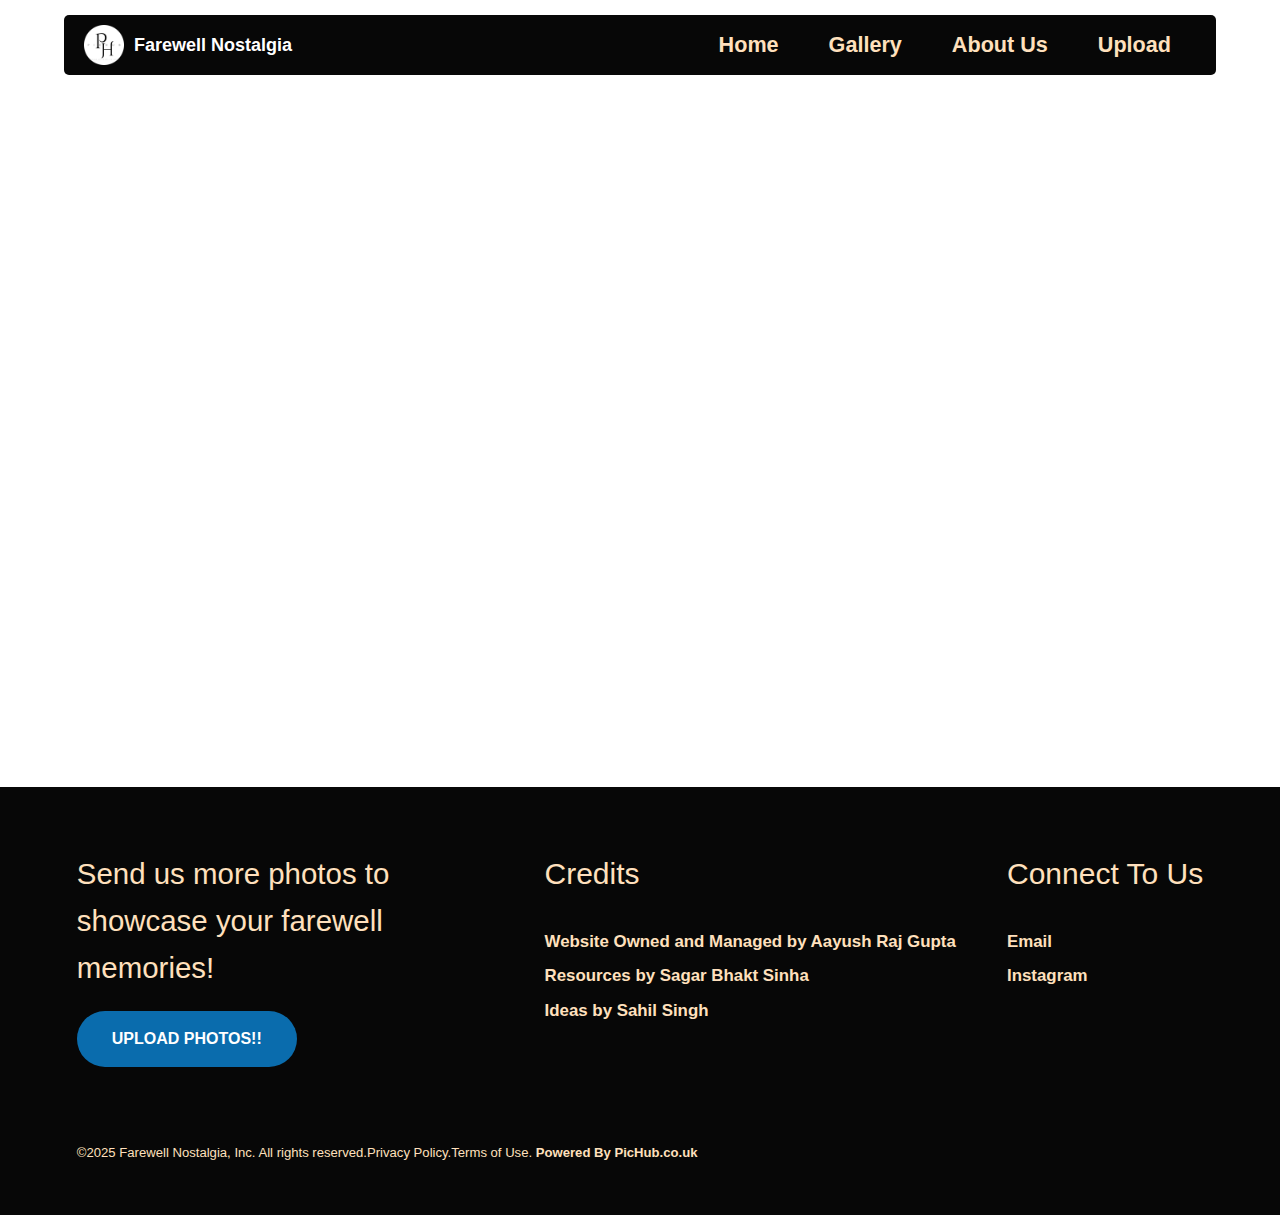
<file: Photos-Webpage/Vintage/vintage.html>
<!DOCTYPE html>
<html lang="en">
<head>
    <meta charset="UTF-8">
    <meta name="viewport" content="width=device-width, initial-scale=1.0">
    <title>Farewell Nostalgia</title>
    <link rel="stylesheet" href="https://www.w3schools.com/w3css/4/w3.css">
    <link rel="stylesheet" href="https://fonts.googleapis.com/css?family=Montserrat">
    <link rel="stylesheet" href="https://cdnjs.cloudflare.com/ajax/libs/font-awesome/5.15.4/css/all.min.css">
    <link rel="stylesheet" href="view-pages.css">
    <link rel="stylesheet" href="header.footer.css">
    <link rel="icon" type="image/x-icon" href="web-page-photos/PicHubStudios-Circle.png">
</head>
<body>
    <!-- Header -->
    <header>
        <div class="logo">
            <img src="web-page-photos/PicHubStudios-Circle.png" alt="Logo">
            <span>Farewell Nostalgia</span>
        </div>
        <nav>
            <ul>
                <li><a href="../../index.html">Home</a></li>
                <li><a href="../../Gallery/gallery.html">Gallery</a></li>
                <li><a href="../../About-US/About US.html">About Us</a></li>
                <li><a href="../../Upload.html">Upload</a></li>
            </ul>
        </nav>
        <div class="menu-icon" onclick="toggleMenu()">
            <i class="fas fa-bars"></i>
        </div>
    </header>
    <div id="sidebar-menu">
    <ul>
        <li><a href="../../index.html">Home</a></li>
        <li><a href="../../Gallery/gallery.html">Gallery</a></li>
        <li><a href="../../About-US/About US.html">About Us</a></li>
        <li><a href="../../Upload.html">Upload</a></li>
    </ul>
</div>
<div id="overlay" onclick="toggleMenu()"></div>  


    <!-- Photo Grid -->
    <div class="w3-content">
        <div class="w3-row-padding" id="photoGrid">
            <!-- Add images manually -->
            <div class="w3-quarter">
                <img src="photos/1.jpg" alt="Image 1" style="width:100%" onclick="openModal(this.src)">
                <img src="photos/2.jpg" alt="Image 2" style="width:100%" onclick="openModal(this.src)">
                <img src="photos/3.jpg" alt="Image 3" style="width:100%" onclick="openModal(this.src)">
                <!-- Add more images here -->
            </div>
            <div class="w3-quarter">
                <img src="photos/4.jpg" alt="Image 4" style="width:100%" onclick="openModal(this.src)">
                <img src="photos/5.jpg" alt="Image 5" style="width:100%" onclick="openModal(this.src)">
                <img src="photos/6.jpg" alt="Image 6" style="width:100%" onclick="openModal(this.src)">
                <!-- Add more images here -->
            </div>
            <div class="w3-quarter">
                <img src="photos/7.jpg" alt="Image 7" style="width:100%" onclick="openModal(this.src)">
                <img src="photos/8.jpg" alt="Image 8" style="width:100%" onclick="openModal(this.src)">
                <img src="photos/9.jpg" alt="Image 9" style="width:100%" onclick="openModal(this.src)">
                <!-- Add more images here -->
            </div>
            <div class="w3-quarter">
                <img src="photos/10.jpg" alt="Image 10" style="width:100%" onclick="openModal(this.src)">
                <img src="photos/11.jpg" alt="Image 11" style="width:100%" onclick="openModal(this.src)">
                <img src="photos/12.jpg" alt="Image 12" style="width:100%" onclick="openModal(this.src)">
                <!-- Add more images here -->
            </div>
            <!-- Repeat the above structure for all 100 images -->
        </div>
    </div>

    <!-- Modal for Image Preview -->
    <div id="imageModal" class="w3-modal" onclick="closeModal()">
        <div class="img-container" onclick="event.stopPropagation()">
            <img id="modalImage">
            <a id="modalDownloadBtn" class="download-btn" download>Download</a>
            <button class="close-btn" onclick="closeModal()">×</button>
        </div>
    </div>

    <!-- Footer -->
    <footer>
        <div class="footer-wrapper">
            <div class="footer-section">
                <div class="footer-subscribe">
                    <h2>Send us more photos to showcase your farewell memories!</h2>
                    <a href="upload.html" class="upload">Upload Photos!!</a>
                    <div id="message"></div>
                </div>
                <nav class="footer-nav">
                    <div>
                        <h2>Credits</h2>
                        <ul>
                            <li>Website Owned and Managed by <a href="https://www.instagram.com/aayush_rajgupta">Aayush Raj Gupta</a><br></li>
                            <li>Resources by <a href="https://www.instagram.com/762_sagar"> Sagar Bhakt Sinha</a><br></li>
                            <li>Ideas by <a href="https://www.instagram.com/sahilsingh.fr"> Sahil Singh</a><br></li>
                        </ul>
                    </div>
                    <div>
                        <h2>Connect To Us</h2>
                        <ul>
                            <li><a href="mailto:nostalgiafarewell@gmail.com">Email</a></li>
                            <li><a href="https://www.instagram.com/pichub__official/">Instagram</a></li>
                        </ul>
                    </div>
                </nav>
            </div>
            <div class="footer-copyright">
                <p>©2025 Farewell Nostalgia, Inc. All rights reserved.</p>
                <p>Privacy Policy.</p>
                <p>Terms of Use.<strong> Powered By <a href="https://www.pichub.co.uk">PicHub.co.uk</a></strong></p>
            </div>
        </div>
    </footer>

    <!-- Minimal JavaScript for Modal (Optional) -->
    <script>
        function openModal(src) {
            const modalImage = document.getElementById('modalImage');
            const imageModal = document.getElementById('imageModal');
            const modalDownloadBtn = document.getElementById('modalDownloadBtn');

            modalImage.src = src;
            modalDownloadBtn.href = src;
            imageModal.style.display = 'flex';
        }

        function closeModal() {
            document.getElementById('imageModal').style.display = 'none';
        }
    </script>
</body>
</html>
</file>
<file: Photos-Webpage/Vintage/view-pages.css>
/* Base Styles */
* {
    margin: 0;
    padding: 0;
    box-sizing: border-box;
}



body {
    font-family: Arial, sans-serif;
    background-color: #ffe0bdaf;
    position: inherit;
    color: #000000;
    line-height: 1.6;
    text-align: center;
    overflow-x: hidden;
}

.upload {
  display: inline-block;
  margin-top: 10px;
  padding: 15px 35px;
  background-color: #0b77bee8; /* Accent color */
  color: #ffffff; /* Black text */
  text-transform: uppercase;
  font-weight: bold;
  border: none;
  border-radius: 50px;
  cursor: pointer;
  transition: background-color 0.3s ease, transform 0.3s ease;
  text-decoration: none;
  font-size: 16px;
}

.intro {
    position: relative;
    height: 100vh;
    display: flex;
    justify-content: center;
    align-items: center;
    flex-direction: column;
    text-align: center;
    
    
}



.intro h2 {
    font-size: 5rem;
    margin-bottom: 1rem;

}

.intro p {
    font-size: 2rem;
    margin-bottom: 2rem;
    
}

.intro button {
    padding: 0.75rem 1.5rem;
    font-size: 1rem;
    color: #000000;
    background-color: transparent;
    border: 0.15em solid black;
    cursor: pointer;
    transition: background-color 0.3s;
}

.intro a:hover{
    text-decoration: none;
        color: #000000;

}


.text-container {
    display: flex;
    justify-content: center;
    align-items: center;
}

.text-container h1 {
    margin: 0;
    font-size: 150px;
    color: rgba(0, 0, 0, 0);
    background-image: url("https://images.unsplash.com/photo-1499195333224-3ce974eecb47?ixlib=rb-0.3.5&ixid=eyJhcHBfaWQiOjEyMDd9&s=2cf549433129d4227d1879347b9e78ce&auto=format&fit=crop&w=1248&q=80");
    background-repeat: repeat;
    -webkit-background-clip: text;
    animation: animate 15s ease-in-out infinite;
    text-align: center;
    text-transform: uppercase;
    font-weight: 900;
    font-family: 'Playlist Script',;
    
}

@keyframes animate {
    0%, 100% {
        background-position: left top;
    }
    25% {
        background-position: right bottom;
    }
    50% {
        background-position: left bottom;
    }
    75% {
        background-position: right top;
    }
}


@import url("https://fonts.googleapis.com/css?family=Raleway");

:root {
  --glow-color:#ffecd1;
}

*,
*::before,
*::after {
  box-sizing: border-box;
}

.glowing-btn {
  position: relative;
  color: var(--glow-color);
  cursor: pointer;
  padding: 0.35em 1em;
  border: 0.15em solid var(--glow-color);
  border-radius: 0.45em;
  background: none;
  perspective: 2em;
  font-family: "Raleway", sans-serif;
  font-size: 2em;
  font-weight: 900;
  letter-spacing: 1em;
  animation: border-flicker 2s linear infinite;
}

.glowing-txt {
  float: left;
  margin-right: -0.8em;
  animation: text-flicker 3s linear infinite;
}

.faulty-letter {
  opacity: 0.5;
  animation: faulty-flicker 2s linear infinite;
}

.glowing-btn:hover {
  color: rgba(0, 0, 0, 0.8);
  text-shadow: none;
  animation: none;
}

.glowing-btn a:hover {
  color:     #000000;
  text-shadow: none;
  animation: none;
}

.glowing-btn:hover .glowing-txt {
  animation: none;
}

.glowing-btn:hover .faulty-letter {
  animation: none;
  text-shadow: none;
  opacity: 1;
}



@keyframes faulty-flicker {
  0% {
    opacity: 0.1;
  }
  2% {
    opacity: 0.1;
  }
  4% {
    opacity: 0.5;
  }
  19% {
    opacity: 0.5;
  }
  21% {
    opacity: 0.1;
  }
  23% {
    opacity: 1;
  }
  80% {
    opacity: 0.5;
  }
  83% {
    opacity: 0.4;
  }

  87% {
    opacity: 1;
  }
}

@keyframes text-flicker {
  0% {
    opacity: 0.1;
  }

  2% {
    opacity: 1;
  }

  8% {
    opacity: 0.1;
  }

  9% {
    opacity: 1;
  }

  12% {
    opacity: 0.1;
  }
  20% {
    opacity: 1;
  }
  25% {
    opacity: 0.3;
  }
  30% {
    opacity: 1;
  }

  70% {
    opacity: 0.7;
  }
  72% {
    opacity: 0.2;
  }

  77% {
    opacity: 0.9;
  }
  100% {
    opacity: 0.9;
  }
}

@keyframes border-flicker {
  0% {
    opacity: 0.1;
  }
  2% {
    opacity: 1;
  }
  4% {
    opacity: 0.1;
  }

  8% {
    opacity: 1;
  }
  70% {
    opacity: 0.7;
  }
  100% {
    opacity: 1;
  }
}

@media only screen and (max-width: 600px) {
  .glowing-btn{
    font-size: 1em;
  }
}








/* Cookies Consent CSS */
#cookieConsent {
    display: none;
    position: fixed;
    top: 0;
    left: 0;
    width: 100%;
    height: 100%;
    background: rgba(0, 0, 0, 0.5);
    z-index: 1000;
    overflow: hidden;
    animation: fadeIn 0.5s ease-out;
}

#cookieConsentPopup {
    background-color: #222;
    color: #eee;
    padding: 20px;
    border-radius: 8px;
    width: 90%;
    max-width: 350px;
    position: absolute;
    top: 50%;
    left: 50%;
    transform: translate(-50%, -50%);
    box-shadow: 0 4px 12px rgba(0, 0, 0, 0.3);
    font-family: Arial, sans-serif;
    text-align: center;
    opacity: 0;
    animation: slideIn 0.5s ease-out forwards;
}

#cookieConsentPopup p {
    margin: 0 0 15px 0;
    font-size: 14px;
}

#cookieConsentPopup button {
    background-color: #444;
    color: #fff;
    border: none;
    padding: 8px 16px;
    cursor: pointer;
    border-radius: 4px;
    font-size: 14px;
    transition: background-color 0.3s ease;
}

#cookieConsentPopup button:hover {
    background-color: #555;
}

@keyframes fadeIn {
    from {
        opacity: 0;
    }
    to {
        opacity: 1;
    }
}

@keyframes slideIn {
    from {
        transform: translate(-50%, -60%);
        opacity: 0;
    }
    to {
        transform: translate(-50%, -50%);
        opacity: 1;
    }
}

/* Enhanced Media Queries */

/* Extra Small Devices (Portrait Phones, less than 480px) */
@media (max-width: 479px) {
    .intro h2 {
        font-size: 2.5rem;
    }

    .intro p {
        font-size: 1.2rem;
    }

    .intro button {
        padding: 0.5rem 1rem;
        font-size: 0.9rem;
    }

    .text-container h1 {
        font-size: 50px;
    }
}

/* Small Devices (Landscape Phones, 480px and up) */
@media (min-width: 480px) and (max-width: 599px) {
    .intro h2 {
        font-size: 3rem;
    }

    .intro p {
        font-size: 1.4rem;
    }

    .intro button {
        padding: 0.6rem 1.2rem;
        font-size: 1rem;
    }

    .text-container h1 {
        font-size: 80px;

    }
}

/* Medium Devices (Tablets, 600px and up) */
@media (min-width: 600px) and (max-width: 767px) {
    .intro h2 {
        font-size: 3.5rem;
    }

    .intro p {
        font-size: 1.6rem;
    }

    .intro button {
        padding: 0.65rem 1.3rem;
        font-size: 1rem;
    }

    .text-container h1 {
        font-size: 100px;
    }
}

/* Large Devices (Small Laptops, 768px and up) */
@media (min-width: 768px) and (max-width: 991px) {
    .intro h2 {
        font-size: 4rem;
    }

    .intro p {
        font-size: 1.8rem;
    }

    .intro button {
        padding: 0.7rem 1.4rem;
        font-size: 1.1rem;
    }

    .text-container h1 {
        font-size: 120px;
    }
}

/* Extra Large Devices (Desktops, 992px and up) */
@media (min-width: 992px) and (max-width: 1199px) {
    .intro h2 {
        font-size: 4.5rem;
    }

    .intro p {
        font-size: 1.9rem;
    }

    .intro button {
        padding: 0.75rem 1.5rem;
        font-size: 1.2rem;
    }

    .text-container h1 {
        font-size: 140px;
    }
}

/* Ultra Large Devices (Large Desktops, 1200px and up) */
@media (min-width: 1200px) and (max-width: 1439px) {
    .intro h2 {
        font-size: 5rem;
    }

    .intro p {
        font-size: 2rem;
    }

    .intro button {
        padding: 0.8rem 1.6rem;
        font-size: 1.3rem;
    }

    .text-container h1 {
        font-size: 160px;
    }
}

/* Extra Extra Large Devices (Very Large Desktops, 1440px and up) */
@media (min-width: 1440px) {
    .intro h2 {
        font-size: 5rem;
    }

    .intro p {
        font-size: 2rem;
    }

    .intro button {
        padding: 0.9rem 1.8rem;
        font-size: 1.4rem;
    }

    .text-container h1 {
        font-size: 100px;
    }
}

.intro {
  margin-bottom: 5px; /* Adjust this value as needed */
}

.gallery {
  max-width: 100vw;
   background-color: #ffffff;  /* Base background color */
   margin-top: 0;
}

.w3-content {
  margin: 0 auto;
  padding: 0 20px;
  max-width: 2000px;
  
}

.w3-row-padding {
  display: flex;
  flex-wrap: wrap;
  justify-content: center;
  opacity: 0;
  transform: translateY(20px);
  transition: opacity 0.5s ease, transform 0.5s ease;
  
}

.w3-row-padding.show {
  opacity: 1;
  transform: translateY(0);
}

.w3-column {
  flex-basis: 25%;
  padding: 8px;
  margin-top: 7vh;
}

.w3-column img {
  width: 100%;
  height: auto;
  padding: 8px;
  display: block;
  object-fit: cover;
  transition: filter 0.3s ease;
  cursor: pointer;
  border: #000000 solid;
}

.w3-column img:hover {
  filter: brightness(40%) saturate(120%);
}

.img-container {
  position: relative;
  overflow: hidden;
 
}

.preview-text {
  position: absolute;
  top: 50%;
  left: 50%;
  transform: translate(-50%, -50%);
  padding: 10px 20px;
  border-radius: 10px;
  font-size: 2em;
  text-align: center;
  opacity: 0;
  transition: opacity 0.3s ease;
  z-index: 1;
  white-space: nowrap;
  pointer-events: none;
  color: white;
}

.img-container:hover .preview-text {
  opacity: 1;
}

@media (max-width: 1600px) { .w3-column { flex-basis: 31.33%; } }
@media (max-width: 1200px) { .w3-column { flex-basis: 48%; } }
@media (max-width: 768px) { .w3-column { flex-basis: 100%; } }

#imageModal {
  display: none;
  position: fixed;
  z-index: 1000;
  top: 50%;
  left: 50%;
  transform: translate(-50%, -50%);
  width: 100%;
  height: 100%;
  overflow: auto;
  background-color: #00000080;
  justify-content: center;
  align-items: center;
}

.img-container {
  position: relative;
  max-width: 90%;
  max-height: 90%;
  margin: auto;
  text-align: center;
}

#imageModal img {
  width: 100%;
  height: 100%;
  object-fit: contain;
  justify-content: center;
}

#imageModal .download-btn {
  position: absolute;
  bottom: 10%;
  left: 50%;
  transform: translateX(-50%);
  background-color: rgba(255, 255, 255, 0.9);
  padding: 8px 12px;
  border: 2px solid #fffdfd;
  border-radius: 10px;
  cursor: pointer;
  color: #000;
  font-size: 1em;
  font-weight: bold;
  font-family: system-ui;
  text-decoration: none;
  transition: background-color 0.3s, color 0.3s;
  opacity: 1;
}

#imageModal .download-btn:hover {
  background-color: black;
  color: #e0e0e0;
  border-color: #fff;
}

#imageModal .close-btn {
  position: absolute;
  top: 10px;
  right: 10px;
  background: rgba(0, 0, 0, 0.8);
  border: none;
  border-radius: 50%;
  cursor: pointer;
  width: 40px;
  height: 40px;
  display: flex;
  align-items: center;
  justify-content: center;
  font-size: 24px;
  color: #fff;
  transition: background-color 0.3s;
}

#imageModal .close-btn:hover {
  background-color: rgba(255, 255, 255, 0.9);
  color: black;
}

@media (max-width: 1600px) { #imageModal .download-btn { padding: 7px 11px; } }
@media (max-width: 1200px) { #imageModal .download-btn { padding: 6px 10px; } }
@media (max-width: 992px) { #imageModal .download-btn { padding: 5px 9px; } }
@media (max-width: 768px) { #imageModal .download-btn { padding: 4px 8px; font-size: 0.9em; } }
@media (max-width: 576px) { #imageModal .download-btn { padding: 3px 7px; font-size: 0.8em; } }

body{
    background: #fff;
    margin-top: 15vh;
   } 
   
    
    @media (max-width: 1200px) { #body { margin-top: 12vh; } }
    @media (max-width: 992px) { #body { margin-top: 12vh; } }
    @media (max-width: 768px) { #body { margin-top: 20vh;} }
    @media (max-width: 576px) { #body { margin-top: 20vh;} }

    .w3-content {
        margin: 0 auto;
        padding: 0 20px;
        max-width: 2000px;
    }

    .w3-row-padding {
        display: flex;
        flex-wrap: wrap;
        justify-content: center;
        opacity: 0;
        transform: translateY(20px);
        transition: opacity 0.5s ease, transform 0.5s ease;
    }

    .w3-row-padding.show {
        opacity: 1;
        transform: translateY(0);
    }

    .w3-column {
        flex-basis: 25%;
        padding: 8px;
    }

    .w3-column img {
        width: 100%;
        height: auto;
        padding: 8px;
        display: block;
        object-fit: cover;
        transition: filter 0.3s ease;
        cursor: pointer;
        border: #000 solid;
    }

    .w3-column img:hover {
        filter: brightness(40%) saturate(120%);
    }

    .img-container {
        position: relative;
        overflow: hidden;
       
    }

    .preview-text {
        position: absolute;
        top: 50%;
        left: 50%;
        transform: translate(-50%, -50%);
        padding: 10px 20px;
        border-radius: 10px;
        font-size: 2em;
        text-align: center;
        opacity: 0;
        transition: opacity 0.3s ease;
        z-index: 1;
        white-space: nowrap;
        pointer-events: none;
        color: white;
    }

    .img-container:hover .preview-text {
        opacity: 1;
    }

    @media (max-width: 1600px) { .w3-column { flex-basis: 31.33%; } }
    @media (max-width: 1200px) { .w3-column { flex-basis: 48%; } }
    @media (max-width: 768px) { .w3-column { flex-basis: 100%; } }

    #imageModal {
        display: none;
        position: fixed;
        z-index: 1000;
        top: 50%;
        left: 50%;
        transform: translate(-50%, -50%);
        width: 100%;
        height: 100%;
        overflow: auto;
        background-color: #00000080;
        justify-content: center;
        align-items: center;
    }

    .img-container {
        position: relative;
        max-width: 90%;
        max-height: 90%;
        margin: auto;
        text-align: center;
    }

    #imageModal img {
        width: 100%;
        height: 100%;
        object-fit: contain;
        justify-content: center;
    }

    #imageModal .download-btn {
        position: absolute;
        bottom: 10%;
        left: 50%;
        transform: translateX(-50%);
        background-color: rgba(255, 255, 255, 0.9);
        padding: 8px 12px;
        border: 2px solid #fffdfd;
        border-radius: 10px;
        cursor: pointer;
        color: #000;
        font-size: 1em;
        font-weight: bold;
        font-family: system-ui;
        text-decoration: none;
        transition: background-color 0.3s, color 0.3s;
        opacity: 1;
    }

    #imageModal .download-btn:hover {
        background-color: black;
        color: #e0e0e0;
        border-color: #fff;
    }

    #imageModal .close-btn {
        position: absolute;
        top: 10px;
        right: 10px;
        background: rgba(0, 0, 0, 0.8);
        border: none;
        border-radius: 50%;
        cursor: pointer;
        width: 40px;
        height: 40px;
        display: flex;
        align-items: center;
        justify-content: center;
        font-size: 24px;
        color: #fff;
        transition: background-color 0.3s;
    }

    #imageModal .close-btn:hover {
        background-color: rgba(255, 255, 255, 0.9);
        color: black;
    }

    @media (max-width: 1600px) { #imageModal .download-btn { padding: 7px 11px; } }
    @media (max-width: 1200px) { #imageModal .download-btn { padding: 6px 10px; } }
    @media (max-width: 992px) { #imageModal .download-btn { padding: 5px 9px; } }
    @media (max-width: 768px) { #imageModal .download-btn { padding: 4px 8px; font-size: 0.9em; } }
    @media (max-width: 576px) { #imageModal .download-btn { padding: 3px 7px; font-size: 0.8em; } }

    .pagination {
        display: flex;
        justify-content: center;
        align-items: center;
        margin: 20px 0;
    }

    .pagination button {
        background-color: #ffe0bdfa;
        color: rgb(0, 0, 0);
        border: none;
        padding: 10px 20px;
        margin: 0 5px;
        cursor: pointer;
        font-size: 1em;
        transition: transform 0.3s ease, background-color 0.3s ease;
    }

    .pagination button:hover {
        background-color: #000000;
        transform: scale(1.1);
        color: #fff;
    }

    .pagination button[disabled] {
        background-color: #ffffff;
    }

    .pagination .arrow {
        font-size: 1.5em;
    }


    /* Cookies Consent CSS */
#cookieConsent {
    display: none;
    position: fixed;
    top: 0;
    left: 0;
    width: 100%;
    height: 100%;
    background: rgba(0, 0, 0, 0.5);
    z-index: 1000;
    overflow: hidden;
    animation: fadeIn 0.5s ease-out;
}

#cookieConsentPopup {
    background-color: #222;
    color: #eee;
    padding: 20px;
    border-radius: 8px;
    width: 90%;
    max-width: 350px;
    position: absolute;
    top: 50%;
    left: 50%;
    transform: translate(-50%, -50%);
    box-shadow: 0 4px 12px rgba(0, 0, 0, 0.3);
    font-family: Arial, sans-serif;
    text-align: center;
    opacity: 0;
    animation: slideIn 0.5s ease-out forwards;
}

#cookieConsentPopup p {
    margin: 0 0 15px 0;
    font-size: 14px;
}

#cookieConsentPopup button {
    background-color: #444;
    color: #fff;
    border: none;
    padding: 8px 16px;
    cursor: pointer;
    border-radius: 4px;
    font-size: 14px;
    transition: background-color 0.3s ease;
}

#cookieConsentPopup button:hover {
    background-color: #555;
}

@keyframes fadeIn {
    from {
        opacity: 0;
    }
    to {
        opacity: 1;
    }
}

@keyframes slideIn {
    from {
        transform: translate(-50%, -60%);
        opacity: 0;
    }
    to {
        transform: translate(-50%, -50%);
        opacity: 1;
    }
}
</file>
<file: Photos-Webpage/Vintage/header.footer.css>
header {
    background: #070707;
    color: white ;
    padding: 10px 20px;
    position: fixed;
    top: 15px; /* Initial position below the top */
    left: 50%;
    transform: translateX(-50%);
    width: 90%; /* Increase width slightly */
    z-index: 1000;
    border-radius: 5px; /* Cylindrical structure */
    display: flex;
    justify-content: space-between;
    align-items: center;
    transition: opacity 0.3s ease-in-out;
    font-weight: 600;
    font-size: larger;
  }
  
  header.hidden {
    opacity: 0; /* Make header transparent to hide it */
  }
  
  header .logo {
    display: flex;
    align-items: center;
  }
  
  header .logo img {
    height: 40px;
    margin-right: 10px;
  }
  
  .active {
  color: white ;
  }
  
  header nav {
    display: flex;
    align-items: left;
    font-size: larger;
  }
  
  header nav ul {
    list-style: none;
    padding: 0;
    margin: 0;
    display: flex;
    align-items: left;
  }
  
  header nav ul li {
    margin: 0 10px;
  }
  
  header nav ul li a {
    color: #ffe0bd ;
    text-decoration: none;
    padding: 10px 15px;
    border-radius: 10px;
    transition: background 0.3s;
  
  }
  
  header nav ul li a:hover {
    color: white;
    text-decoration: none;
  
  }
  
  .menu-icon {
    display: none;
    cursor: pointer;
    font-size: 24px;
  }
  
  /* Sidebar Menu */
  #sidebar-menu {
    position: fixed;
    top: 0;
    right: -250px;
    width: 250px;
    height: 100%;
    background: #070707;
    color: #ffe0bd ;
    transition: right 0.3s ease;
    z-index: 9999;
    display: flex;
    flex-direction: column;
    justify-content: center;
    align-items: center;
  }
  
  #sidebar-menu ul {
    list-style: none;
    padding: 0;
    margin: 0;
    width: 100%;
    text-align: center;
  }
  
  #sidebar-menu ul li {
    margin: 10px 0;
  }
  
  #sidebar-menu ul li a {
    color: #ffe0bd ;
    text-decoration: none;
    padding: 10px 15px;
    border-radius: 10px;
    display: block;
    transition: background 0.3s;
  }
  
  #sidebar-menu ul li a:hover {
  color: white;
  }
  
  /* Overlay */
  #overlay {
    position: fixed;
    top: 0;
    left: 0;
    width: 100%;
    height: 100%;
    background: rgba(0, 0, 0, 0.5);
    z-index: 9998;
    display: none;
  }
  
  /* Media queries */
  @media (max-width: 768px) {
    header nav ul {
        display: none;
    }
  
    .menu-icon {
        display: block;
    }
  }
  
  #sidebar-menu.active {
    right: 0;
  }
  
  @media (min-width: 601px) and (max-width: 1200px) {
    header nav ul {
        display: flex;
    }
  
    .menu-icon {
        display: none;
    }
  
    #sidebar-menu {
        width: 250px;
    }
  
    #sidebar-menu.active {
        right: 0;
    }
  }
  
  @media (min-width: 1201px) {
    header nav ul {
        display: flex;
    }
  
    .menu-icon {
        display: none;
    }
  
    #sidebar-menu {
        width: 250px;
    }
  
    #sidebar-menu.active {
        right: 0;
    }
  }
  
  
  
  
  /*footer*/
  
  @import url("https://fonts.googleapis.com/css2?family=Gothic+A1:wght@300;400;500;600;700;800&display=swap");
  
  *,
  *::before,
  *::after {
  margin: 0;
  padding: 0;
  box-sizing: border-box;
  }
  
  
  
  footer {
  width: 100%;
  background-color: #070707;
  }
  
  input,
  a,
  button,
  li {
  all: unset;
  font: inherit;
  }
  a,
  button {
  cursor: pointer;
  }
  
  footer {
  padding: 3.5rem clamp(3rem, 6vw, 14rem);
  text-decoration: none
  }
  .footer-wrapper {
  max-width: 90rem;
  margin: 0 auto;
  }
  
  .footer-section {
  display: flex;
  justify-content: space-between;
  flex-wrap:  wrap;
  gap: 3rem;
  text-decoration: none;
  
  }
  
  .footer-subscribe {
  max-width: clamp(20rem, 33vw, 33rem);
  text-align: left;
  color: #ffe0bd ;
  }
  .footer-subscribe > h2 {
  font-size: clamp(1.5rem, 2.3vw, 2.25rem);
  color: #ffe0bd ;
  }
  .input-box {
  display: flex;
  max-width: 100%;
  padding-block: 1rem;
  border-bottom: 1px solid #ffe0bd ;
  margin-top: 3rem;
  color: #ffe0bd ;
  }
  .input-box > input {
  flex-grow: 1;
  color: #ffe0bd ;
  }
  
  .footer-nav {
  display: flex;
  flex-wrap: wrap;
  gap: clamp(3rem, 4vw, 7rem);
  text-align: left;
  text-decoration: none;
  color: #ffe0bd ;
  }
  
  .footer-nav > div > h2 {
  font-size: 2rem;
  
  }
  
  .footer-nav > div > ul {
  display: flex;
  flex-direction: column;
  gap: 0.5rem;
  margin-top: 2rem;
  text-decoration: none;
  }
  
  .footer-nav > div > ul:hover{
    text-decoration: none;
  } 
  
  .footer-nav > div li {
  font-size: 1.125rem;
  font-weight: 700;
  
  }
  
  .footer-nav > div li:hover {
  text-decoration: none;
  }
  
  .footer-nav > div a:hover {
    text-decoration: none;
    color: white;
  }
  
  .footer-copyright {
  display: flex;
  flex-wrap: wrap;
  font-size: 0.875rem;
  margin-top: 5rem;
  color: #ffe0bd ;
  }
  
  @media (width <= 53rem) {
  .footer-subscribe {
    max-width: 100%;
  }
  }
  
  
  
  
  
  /* Media Queries */
  @media (max-width: 768px) {
      .intro h2 {
          font-size: 2.5rem;
      }
      .intro p {
          font-size: 1rem;
      }
      .subscribe input[type="email"] {
          width: 80%;
      }
  }
</file>
